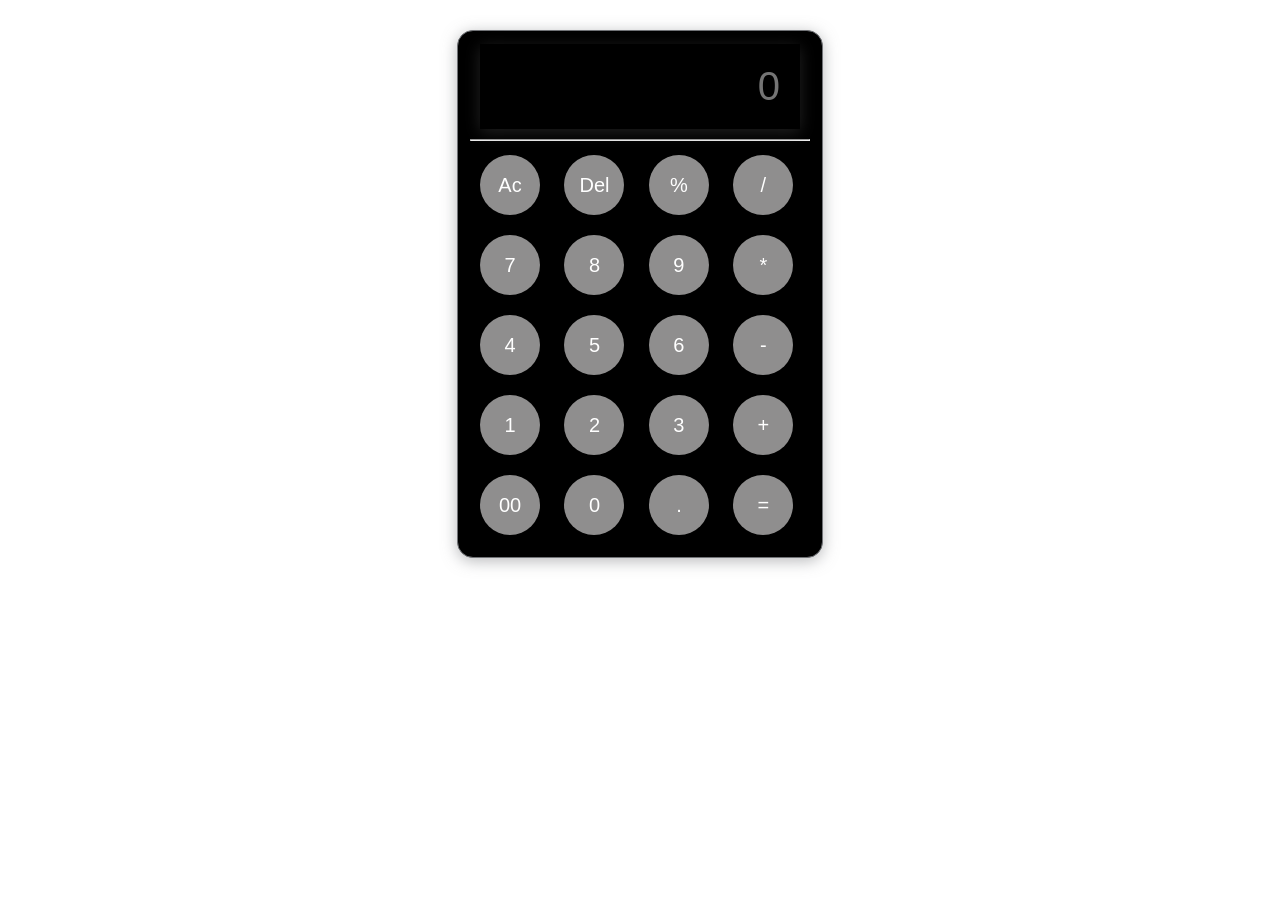
<file: calculator.html>
<!DOCTYPE html>
<html lang="en">

<head>
    <meta charset="UTF-8">
    <meta name="viewport" content="width=device-width, initial-scale=1.0">
    <link rel="stylesheet" href="clcs.css" />

    <title>Calculator</title>
</head>

<body>
    <div class="container">
        <div class="calculator">
            <input type="text" id="inputBox" placeholder="0" />
            <hr>
            <div>
                <button class="button gray-bg">Ac</button>
                <button class="button gray-bg">Del</button>
                <button class="button gray-bg ">%</button>
                <button class="button gray-bg ">/</button>
            </div>
            <div>
                <button class="button gray-bg ">7</button>
                <button class="button gray-bg ">8</button>
                <button class="button gray-bg ">9</button>
                <button class="button gray-bg ">*</button>
            </div>
            <div>
                <button class="button gray-bg ">4</button>
                <button class="button gray-bg ">5</button>
                <button class="button gray-bg ">6</button>
                <button class="button gray-bg ">-</button>
            </div>
            <div>
                <button class="button gray-bg ">1</button>
                <button class="button gray-bg ">2</button>
                <button class="button gray-bg ">3</button>
                <button class="button gray-bg ">+</button>
            </div>
            <button class="button gray-bg ">00</button>
            <button class="button gray-bg ">0</button>
            <button class="button gray-bg ">.</button>
            <button class="button gray-bg ">=</button>
        </div>
    </div>

    </button>
    </button>
    </div>
    </div>
    <script>
        let input = document.getElementById('inputBox');
        let buttons = document.querySelectorAll('button');
        let result = " ";
        let arr = Array.from(buttons);
        arr.forEach(button => {
            button.addEventListener('click', (e) => {
                if (e.target.innerHTML == '=') {
                    if (result != " ") {
                        result = eval(result);
                        input.value = result;
                    }
                } else if (e.target.innerHTML == 'Ac') {
                    result = " ";
                    input.value = result;
                } else if (e.target.innerHTML == 'Del') {
                    result = result.substring(0, result.length - 1);
                    input.value = result;
                } else {
                    result += e.target.innerHTML;
                    input.value = result;
                }
            })
        })
    </script>
    </div>
</body>

</html>
</file>
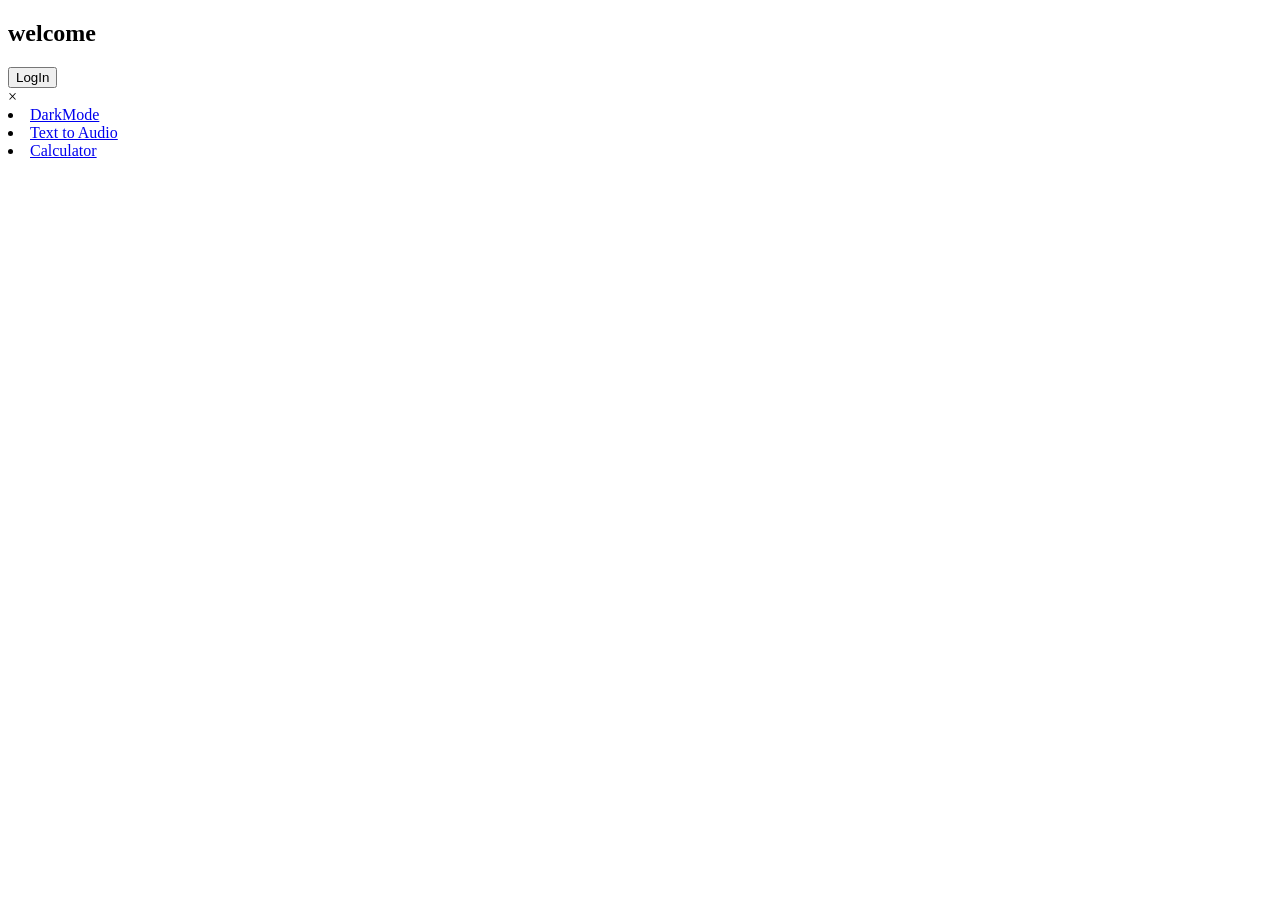
<file: clickon.html>
<!DOCTYPE html>
<html lang="en">

<head>
    <meta charset="UTF-8">
    <meta name="viewport" content="width=device-width, initial-scale=1.0">
    <title>Document</title>
</head>

<body>
    <h2> welcome</h2>
    <button onclick="document.getElementById('i01').style.display='block'" style="width: auto;">LogIn</button>
    <div id="id01" class="modal">

        <form class="modal-content animate" action="/action_page.php" method="post">
            <div class="imgcontainer">
                <span onclick="document.getElementById('i01').style.display='none'" class="close" title="Close Modal">&times;</span>
                <div>
                    <li><a class="homeblack" href="darkMode.html">DarkMode </a></li>
                    <li><a class="homeblack" href="texttoaudio.html">Text to Audio</a> </li>
                    <li><a class="homeblack" href="calculator.html">Calculator</a></li>
                </div>
        </form>
        <script>
            var modal = document.getElementById('i01')
            window.onclick = function(event) {
                if (event.target == model) {
                    model.style.display = "none";
                }
            }
        </script>
</body>

</html>
<!DOCTYPE html>
<html lang="en">

<head>
    <meta charset="UTF-8">
    <meta name="viewport" content="width=device-width, initial-scale=1.0">
    <title>Document</title>
</head>

<body>

</body>

</html>
</file>
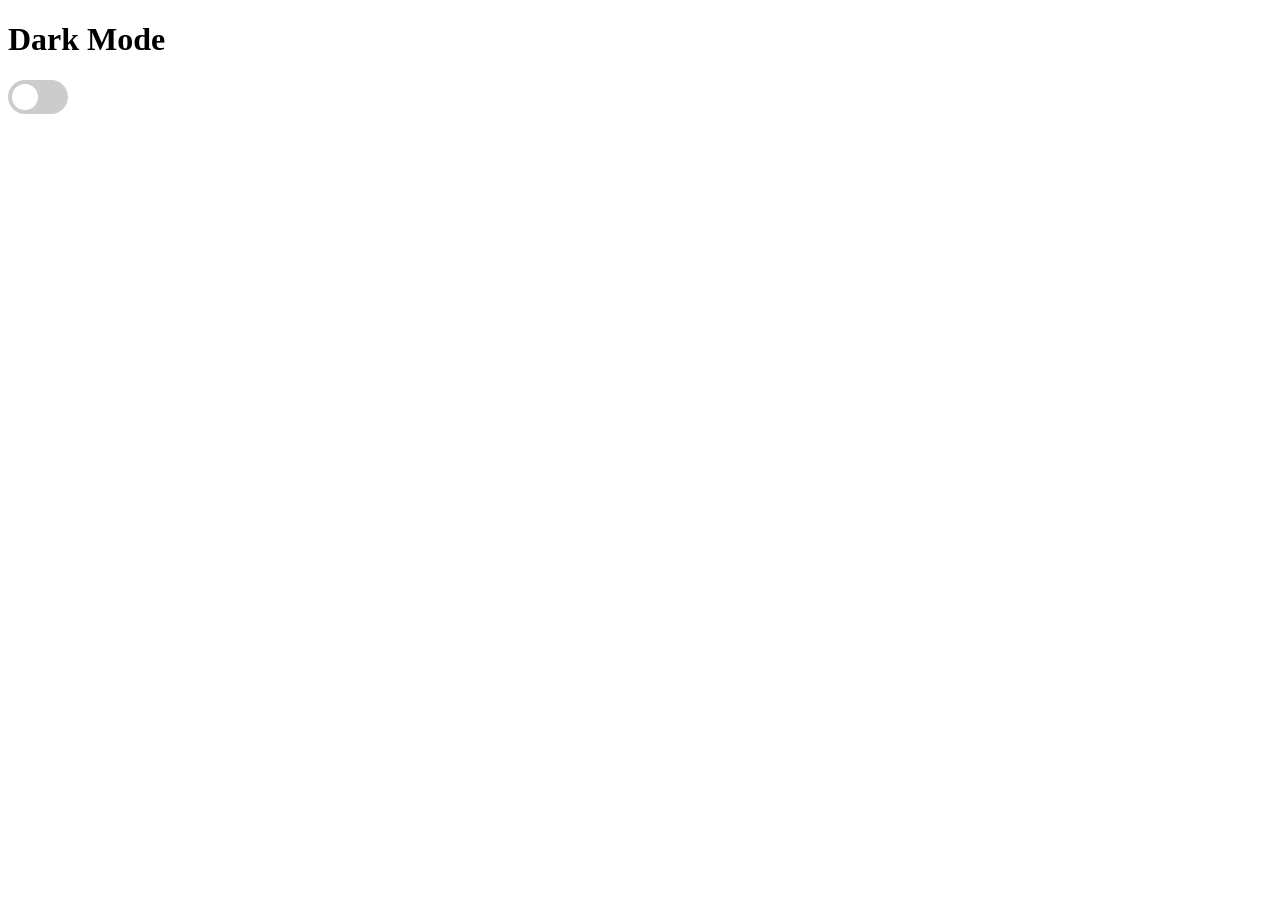
<file: darkMode.html>
<!DOCTYPE html>
<html lang="en">

<head>
    <meta charset="UTF-8">
    <meta name="viewport" content="width=device-width, initial-scale=1.0">
    <title>Dark Mode Example</title>
    <style>
        body {
            transition: background-color 0.3s, color 0.3s;
        }
        
        .dark-mode {
            background-color: #0d1021;
            color: #ffffff;
        }
        
        .header {
            background: rgb(1, 12, 12);
            color: rgb(7, 238, 7);
            padding: 8px 20px 6px 40px;
            height: 37px;
            margin-top: 1px;
            margin-left: 4px;
            margin-bottom: 3px;
            border-radius: 15px;
        }
        
        .switch {
            position: relative;
            display: inline-block;
            width: 60px;
            height: 34px;
        }
        
        .switch input {
            opacity: 0;
            width: 0;
            height: 0;
        }
        
        .slider {
            position: absolute;
            cursor: pointer;
            top: 0;
            left: 0;
            right: 0;
            bottom: 0;
            background-color: #ccc;
            transition: 0.4s;
        }
        
        .slider:before {
            position: absolute;
            content: "";
            height: 26px;
            width: 26px;
            left: 4px;
            bottom: 4px;
            background-color: #fff;
            transition: 0.4s;
        }
        
        input:checked+.slider {
            background-color: #2196F3;
        }
        
        input:focus+.slider {
            box-shadow: 0 0 1px #2196F3;
        }
        
        input:checked+.slider:before {
            transform: translateX(26px);
        }
        /* Rounded sliders */
        
        .slider.round {
            border-radius: 34px;
        }
        
        .slider.round:before {
            border-radius: 50%;
        }
    </style>
</head>

<body>

    <header>
        <a href="index.html"></a>
        <h1>Dark Mode</h1>
        <label class="switch">
            <input type="checkbox" id="darkbtn">
            <span class="slider round"></span>
        </label>
    </header>
    <script>
        const darkbtn = document.getElementById('darkbtn');
        const body = document.body;

        const isDarkMode = localStorage.getItem('darkMode') === 'enabled';

        if (isDarkMode) {
            body.classList.add('dark-mode');
            darkbtn.checked = true;
        }

        darkbtn.addEventListener('change', () => {
            if (darkbtn.checked) {
                body.classList.add('dark-mode');
                localStorage.setItem('darkMode', 'enabled');
            } else {
                body.classList.remove('dark-mode');
                localStorage.setItem('darkMode', 'disabled');
            }
        });
    </script>
</body>

</html>
</file>
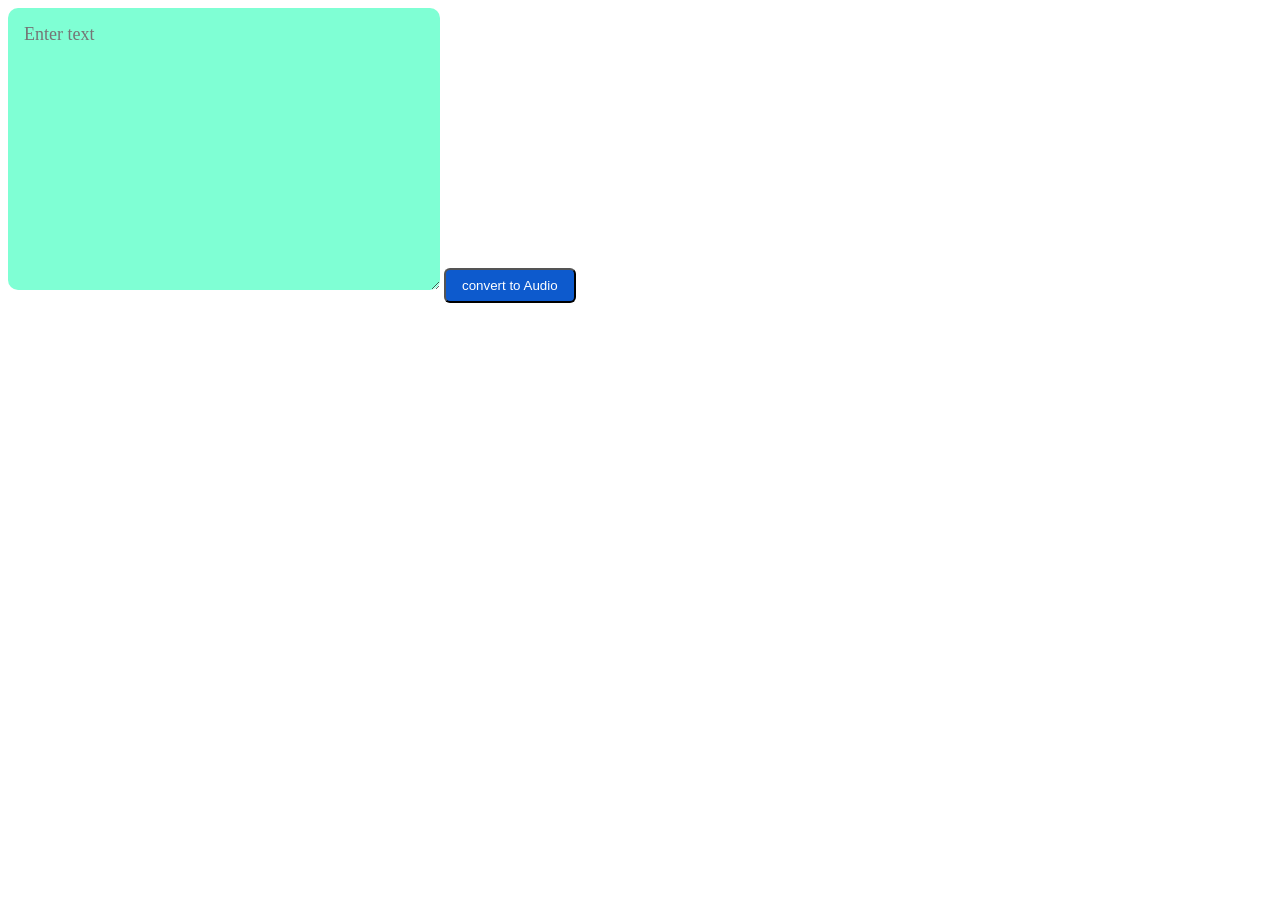
<file: texttoaudio.html>
<!DOCTYPE html>
<html lang="en">

<head>
    <meta charset="UTF-8">
    <meta name="viewport" content="width=device-width, initial-scale=1.0">
    <title>T to A</title>
</head>

<body>
    <div clss="main">
        <textarea id="inputText" placeholder="Enter text "></textarea>
        <button id="ConvertBtn">convert to Audio</button>
    </div>
    <div class="output">
        <audio id="audioPlayer" controls></audio>
    </div>
    <style>
        .main {
            display: inline-block;
            flex-direction: column;
            justify-content: center;
            align-items: center;
            margin-top: 10rem;
            background-color: aquamarine;
            color: black;
            font-family: 'Times New Roman', Times, serif;
        }
        
        #inputText {
            background-color: aquamarine;
            color: black;
            font-family: 'Times New Roman', Times, serif;
            width: 400px;
            height: 250px;
            border: none;
            border-radius: 10px;
            padding: 1rem;
            font-size: 18px;
        }
        
        #ConvertBtn {
            margin-top: 10px;
            background: #0d5acd;
            border-radius: 6px;
            color: #fff;
            padding: 0.5rem 1rem;
            width: fit-content;
        }
        
        #output {
            display: flex;
            justify-content: center;
            margin-top: 2rem;
        }
        
        #audioPlayer {
            display: none;
        }
    </style>
    <script>
        const ConvertBtn = document.getElementById("ConvertBtn");
        const inputText = document.getElementById("inputText");
        const audioPlayer = document.getElementById("audioPlayer");
        ConvertBtn.addEventListener('click', () => {
            const text = inputText.value.trim();
            if (text !== "") {
                textToSpeech(text);
            }
        });

        function textToSpeech(text) {
            audioPlayer.src = `https://translate.google.com/translate_tts?ie=UTF-8&tl=en&client=tw-ob&q=${encodeURIComponent(
          text
        )}`;
            audioPlayer.style.display = "block";
        }
    </script>

    <script src="https://cdn.jsdelivr.net/npm/bootstrap@5.3.0/dist/js/bootstrap.bundle.min.js" integrity="sha384-geWF76RCwLtnZ8qwWowPQNguL3RmwHVBC9FhGdlKrxdiJJigb/j/68SIy3Te4Bkz" crossorigin="anonymous"></script>
</body>

</html>
</file>
<file: clcs.css>
@import url();
* {
    margin: 0%;
    padding: 0;
    box-sizing: border-box;
    font-family: sans-serif;
}

body {
    width: 100%;
    display: flex;
    justify-content: center;
    align-items: center;
}

.calculator {
    margin-top: 30px;
    border: 1px solid #717377;
    padding: 8px 12px 12px 12px;
    border-radius: 16px;
    background: transparent;
    box-shadow: 0px 3px 15px rgba(113, 115, 119, 0.5);
    background-color: black;
}

hr {
    margin-bottom: 4px;
}

input {
    width: 320px;
    border: none;
    padding: 20px;
    margin: 5px 10px 10px 10px;
    background: transparent;
    box-shadow: 0px 3px 15px rgba(84, 84, 84, 0.4);
    font-size: 40px;
    text-align: right;
    cursor: pointer;
    color: #ffff;
}

:-ms-input-placeholder {
    color: #ffff;
}

button {
    border: none;
    width: 60px;
    height: 60px;
    margin: 10px;
    border-radius: 50%;
    background: transparent;
    color: #ffff;
    font-size: 20px;
    box-shadow: -8px-8px15px rgba(107, 90, 90, 0.1);
    cursor: pointer;
    ;
}

.orrange-bg {
    background-color: #fb7c14;
}

.gray-bg {
    background-color: rgb(143, 142, 142);
}

.darkgray-bg {
    background-color: rgb(51, 51, 51);
}

.operator {
    color: #6dee0a;
}
</file>
